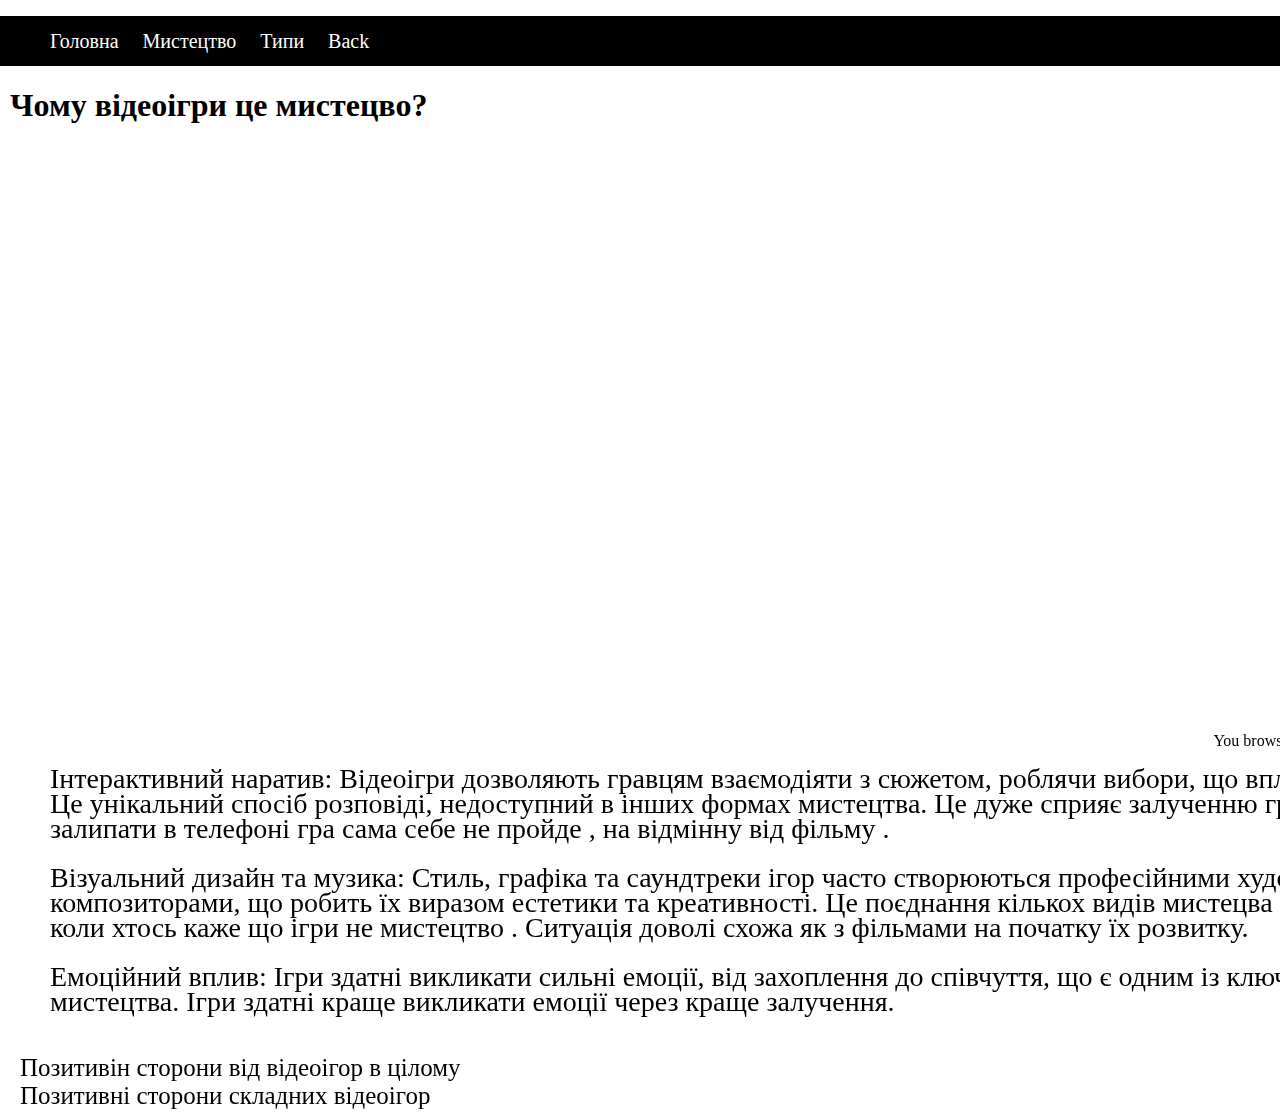
<file: plus/about.html>
<!DOCTYPE html>
<html>
  <head>
    <title>Чому відеоігри це мистецвто?</title>
    <link rel="stylesheet" href="../style.css" />
  </head>

  <body>
    <header>
      <div class="di">
        <ul class="nav-list">
          <li><a class="font20" href="../index.html">Головна</a></li>
          <li><a class="font20" href="./about.html">Мистецтво</a></li>
          <li>
            <a class="font20" href="../types/types-of-hardgame.html">Типи</a>
          </li>
          <li class="font20">
            <a href="javascript:history.back()">Back</a>
          </li>
        </ul>
      </div>
    </header>
    <div class="ma">
      <h1>Чому відеоігри це мистецво?</h1>
      <iframe 
      allowfullscreen
      src="https://www.youtube.com/embed/MGv1mIVeksA" 
      frameborder="0" 
      width="1200px"
      height="600px"
      ></iframe>
        You browser does not support video teg
      </video>

      <ul>
        <li class="text">
          Інтерактивний наратив: Відеоігри дозволяють гравцям взаємодіяти з
          сюжетом, роблячи вибори, що впливають на хід подій. Це унікальний
          спосіб розповіді, недоступний в інших формах мистецтва. Це дуже сприяє
          залученню гравця , якщо будеш залипати в телефоні гра сама себе не
          пройде , на відмінну від фільму .
        </li>
        <li class="text">
          Візуальний дизайн та музика: Стиль, графіка та саундтреки ігор часто
          створюються професійними художниками та композиторами, що робить їх
          виразом естетики та креативності. Це поєднання кількох видів мистецва
          , тому дуже не логічно коли хтось каже що ігри не мистецтво . Ситуація
          доволі схожа як з фільмами на початку їх розвитку.
        </li>
        <li class="text">
          Емоційний вплив: Ігри здатні викликати сильні емоції, від захоплення
          до співчуття, що є одним із ключових факторів мистецтва. Ігри здатні
          краще викликати емоції через краще залучення.
        </li>
      </ul>

      <a class="font25" href="plus.html"
        >Позитивін сторони від відеоігор в цілому
      </a>
      <br />
      <a class="font25" href="hard-plus.html"
        >Позитивні сторони складних відеоігор</a
      >
      <br />
    </div>
  </body>
</html>
</file>
<file: style.css>
*{
    font-family: 'Times New Roman', Times, serif;
}

.ma{
    padding-left: 10px;
}

html{
    width: 1920px;
}
header{
    width: 1920px;
}

body{
    margin: 0px;
    width: 1920px;
    padding: 0px;
}

.di{
    margin: 0px;
    background-color: black;
    height: 50px;
    line-height: 50px; 
}

li{
    list-style-type: none;
    margin: 0;
}



.nav-list li{
    display: inline-block;
    color: #ffffff;
    margin: 0px;
   
    
}

a{
    size: 35px  ;
    text-decoration: none;
    color: inherit;
    padding: 10px;
}

.test{
    color: rebeccapurple;
}

.died{
    color: #8b0000;
    font-size: 40px;
    background-color: black;
    width: 200px;
}

.center{
    padding-left: 250px;
}

.font25{
    font-size: 25px;
}

.font35{
    font-size: 35px;
}

a:hover{
    text-decoration: underline;

}

a:active{
    background-color: #414141;
}



.font20{
    font-size: 20px;
}

.text{
    font-size: 28px;
    padding-bottom: 24px;
    width: 1500px;
    line-height: 25px;
}

table{
    border-collapse: collapse;
    width: 800px;
}
td , th{
    border: solid black;
    padding: 8px;
    text-align: left;
}

td{
    background-color: #b2b2b2;
}
.w100{
    width: 50px;
}

.height{
    height: 100px;
}

table{
    width: 100%;
    padding: -10px;
    margin: 0px;
    padding-left: 0px;
}

.leftside{
    width: 700px;
}

.box{
    display: flex;
    justify-content: space-between;
    box-sizing: border-box ;
    width: 1920px;
    height: 638px;
    border: solid black 1px;
}

.box2{
    display: flex;
    justify-content: space-between;
    box-sizing: border-box ;
    width: 1920px;
    height: 638px;
   
    padding: 10px;
}

.box3{
    display: flex;
    justify-content: space-between;
    box-sizing: border-box ;
    width: 1900px;
    height: 395px;
   
    padding: 10px;
}

.footer{
    position: fixed;
    bottom:0px;
    display: flex;
    justify-content:space-between ;
    box-sizing: border-box;
    width: 1920px;
    
    background-color:black;
}

.lil{
    background-color: solid black;
    padding-left: 50px;
}

.left{
    width: 20%;
  
    border: solid black 1px;
}

.m{
    width: 60%;
 
    border: solid black 1px;
}

.right{

    height: 449px;
    width: 20%;
    border: solid black 1px;

}
.l{
    width: 30%;
    padding: 10px;

 }

.m2{
    width: 30%;
    padding: 10px;
 }

.r{
    width: 30%;
    padding: 10px;
 
 }

 .fm20{
    font-size: 20px;
    margin: 0px;
 }

 .fm25{
    font-size: 25px;
    margin: 0px;
 }

 #colchange {
     transition: background-color 0.5s ease;
     /* Плавний перехід кольору протягом 0.5 секунд */
 }
</file>
